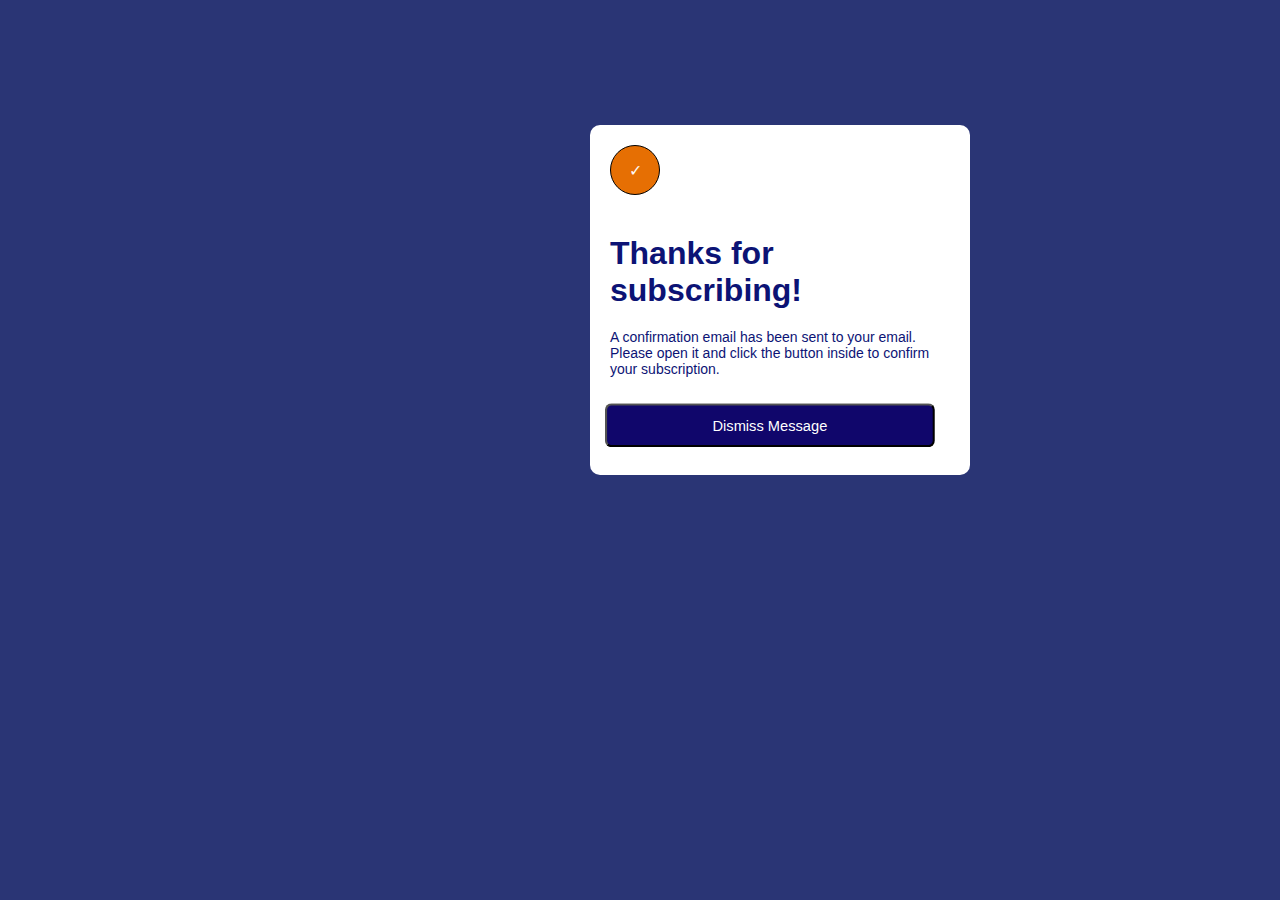
<file: success.html>
<!DOCTYPE html>
<html lang="en">
<head>
    <meta charset="UTF-8">
    <meta name="viewport" content="width=device-width, initial-scale=1.0">
    <title>Success State</title>
    <link rel="stylesheet" href="style.css">
</head>
<body>
    <div id="success">
        <div id="circle-check">&#x2713;</div>
        <h1> Thanks for subscribing!</h1>
        <p> A confirmation email has been sent to your email. Please open it and click the button inside to confirm your subscription.</p>
        <br>
        <button> Dismiss Message </button>
      </div>
</body>
</html>
</file>
<file: style.css>
html{
    box-sizing: border-box;
    background-color: #2a3575;
  }
  
  *, *:before, *:after {
    box-sizing: inherit;
  }

  html, body {
    height: 100%;
    margin: 0;
    padding: 0;
  }

  #newsletter {
    width: 57%;
    height: 75%;
    display: flex;
    border: 3px white;
    overflow: hidden;
    margin: 20px;
    position: absolute;
    top: 50%;
    left: 50%;
    transform: translate(-50%, -50%);
    box-shadow: 6px 5px 29px 0px rgba(0,0,0,0.58);
    border-radius: 10px;
    background-color: white;
  }

  
  #text-section {
    display: inline-block;
    width: 450px;
    height: 500px;
    border: 3px white;
    padding: 10px;
    margin: 20px;
    background-color: white;
  }

  #image-section {
    display: inline-block;
    width: 315px;
    height: 500px;
    border: 3px white;
    vertical-align: top;
    display: flex;
    margin: 20px;
    background-color: white;
  
  }

  #image-section img {
    max-width: 100%;
    max-height: 100%;
    transform: scale(1.1);
    border-radius: 5px;
  }

  #interactive button {
    color: white;
    background-color: #39387F;
    border-radius: 6px;
    width: 300px;
    height: 40px;
  }

  #interactive label {
    color:#39387F;
    margin-bottom: 8px;
    display: block;
    font-size: 12px;
  }

  #text-section h1 {
    color: #39387F;
  }

  .circle-list {
    list-style-type: none;
    padding: 0;
  }

  .circle-list li::before {
    content: '\2713';
    display: inline-block;
    width: 20px;
    height: 20px;
    border-radius: 50%;
    border: 1px solid black;
    text-align: center;
    line-height: 18px;
    margin-right: 5px;
    background-color: #E66F03;
    color: white;
  }

  body {
    padding: 20px;
    font-family: "Roboto", Arial, sans-serif;
    font-size: 16px;
  }

  .circle-list li {
    margin-bottom: 10px;
  }

  #interactive input#email-input {
    width: 300px;
    height: 40px;
    border-radius: 6px;
  }

  #interactive button:hover{
    cursor: pointer;
    background-color:#7072DB ;
    transform: scale(1.1);
  }

  .error {
    color: red;
  }

  #error-message {
    font-size: 12px;
    display: block;
    margin-top: 5px;
  }

  #success {
    width : 380px;
    height : 350px;
    border: 3px white;
    border-radius: 10px;
    background-color: white;
    position: absolute;
    transform: translate(+150%, +30%);
  }
  
  #circle-check {
     content: '\2713';
      display: inline-block;
      width: 50px;
      height: 50px;
      border-radius: 50%;
      border: 1px solid black;
      text-align: center;
      line-height: 50px;
      margin-right: 6px;
      background-color: #E66F03;
      color: #FDF8F6;
      margin: 20px;
      
    
  }

  #success h1  {
    margin: 20px;
    color: #0C1375;
  }

  #success p {
    margin: 20px;
    font-size: 14px;
    color: #0C1375;
  }

  #success button {
    margin: 20px;
    transform: scale(1.1) translate(+3%, -45%);
    margin-top: 10px;
    position: absolute;
    background-color: #10066B;
    color: white;
    border-radius: 6px;
    width: 300px;
    height: 40px;
 
  }

  #success button:hover{
    cursor: pointer;
    background-color:#7072DB ;

  }

  @media (max-width: 500px){
    #image-section{
      width: 100%;
    }

    #image-section{
      height: auto;
    }
  }
</file>
